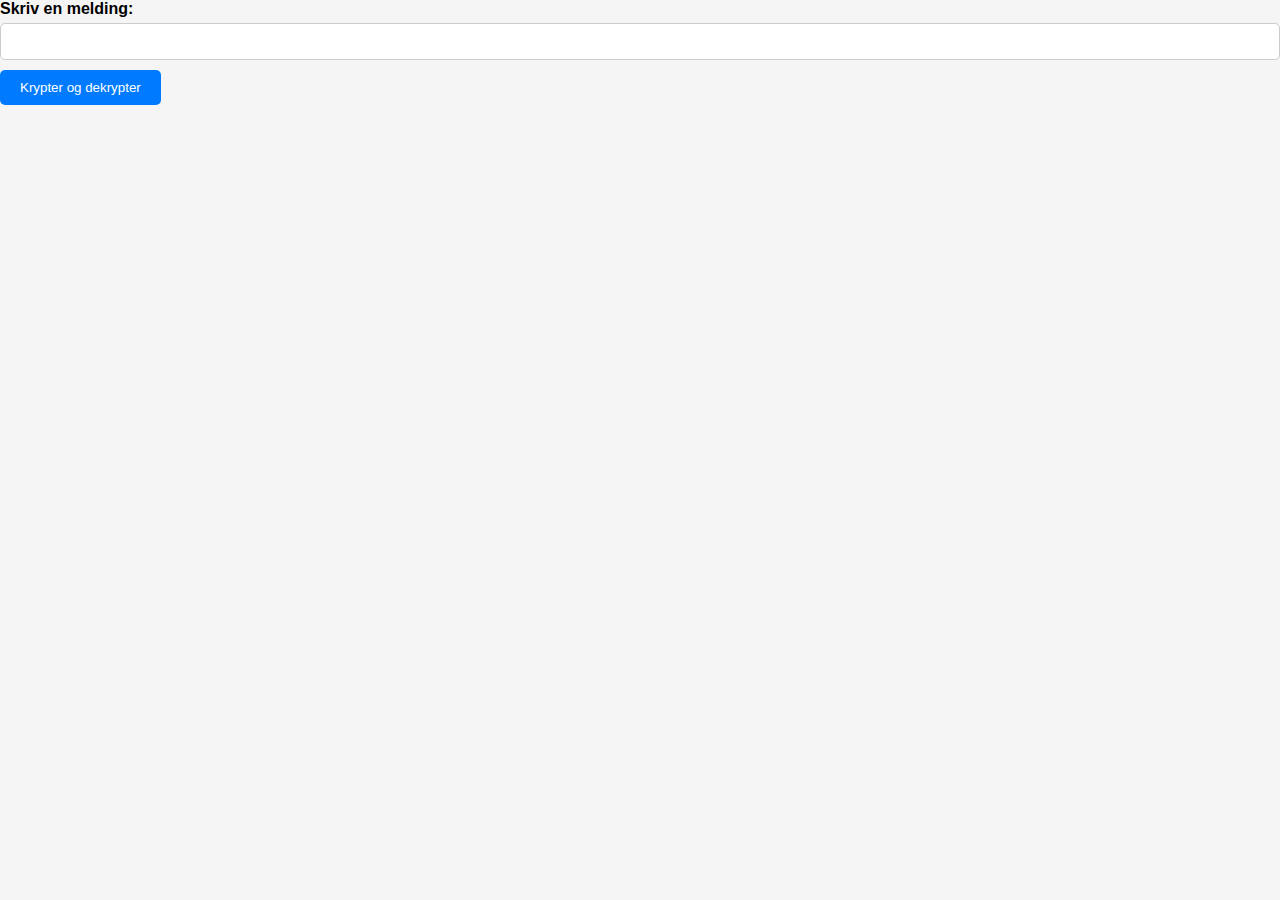
<file: index.html>
<!DOCTYPE html>
<html lang="en">
    <head>
        <meta charset="UTF-8">
        <meta name="viewport" content="width=device-width, initial-scale=1.0">
        <title>PHP Form Example</title>
        <link rel="stylesheet" type="text/css" href="style.css">
    </head>
    <body id="body">
        
        <form action="kryptering.php" method="post">
            <label for="inputField">Skriv en melding:</label>
            <input type="text" id="inputField" name="userInput">
            <button type="submit">Krypter og dekrypter</button>
        </form>
    </body>
</html>
</file>
<file: style.css>
body {
    font-family: Arial, sans-serif;
    background-color: #f5f5f5;
    margin: 0;
    padding: 0;
}

.kryptering-form {
    width: 50%;
    margin: 50px auto;
    padding: 20px;
    background-color: #fff;
    border-radius: 10px;
    box-shadow: 0 0 10px rgba(0, 0, 0, 0.1);
}

label {
    font-weight: bold;
    display: block;
    margin-bottom: 5px;
}

input[type="text"] {
    width: calc(100% - 22px); /* Adjusted width to accommodate for padding */
    padding: 10px;
    margin-bottom: 10px;
    border: 1px solid #ccc;
    border-radius: 5px;
    transition: border-color 0.3s ease-in-out;
}

input[type="text"]:focus {
    border-color: #007bff;
    outline: none;
}

button[type="submit"] {
    background-color: #007bff;
    color: white;
    padding: 10px 20px;
    border: none;
    border-radius: 5px;
    cursor: pointer;
    transition: background-color 0.3s ease-in-out;
}

button[type="submit"]:hover {
    background-color: #0056b3;
}

.output {
    padding: 20px;
    border: 1px solid #ccc;
    border-radius: 5px;
    background-color: #f9f9f9;
    
}

.resultat {
    padding: 10px; /* Justerer paddingen etter behov */
    border: 1px solid #ccc;
    border-radius: 5px;
    background-color: #f9f9f9;
    margin-top: 10px; /* Økt toppmargin for å legge til mer mellomrom */
    margin-bottom: 10px; /* Legger til bunnmargin for å legge til mer mellomrom */
}


.modal-body p {
    margin-bottom: 10px;
}

 /* CSS for modal*/

 /* The Modal (background) */
.modal {
    display: none; /* Hidden by default */
    position: fixed; /* Stay in place */
    z-index: 1; /* Sit on top */
    left: 0;
    top: 0;
    width: 100%; /* Full width */
    height: 100%; /* Full height */
    overflow: auto; /* Enable scroll if needed */
    background-color: rgb(0,0,0); /* Fallback color */
    background-color: rgba(0,0,0,0.4); /* Black w/ opacity */
}
  
/* Modal Content/Box */
.modal-content {
background-color: #fefefe;
margin: 15% auto; /* 15% from the top and centered */
padding: 20px;
border: 1px solid #888;
width: 80%; /* Could be more or less, depending on screen size */
}

/* The Close Button */
.close {
color: #aaa;
float: right;
font-size: 28px;
font-weight: bold;
}

.close:hover,  .close:focus {
color: black;
text-decoration: none;
cursor: pointer;
}

/* Modal Header */
.modal-header {
padding: 2px 16px;
background-color: #5cb85c;
color: white;
}

/* Modal Body */
.modal-body {padding: 2px 16px;}

/* Modal Footer */
.modal-footer {
padding: 2px 16px;
background-color: #5cb85c;
color: white;
}

/* Modal Content */
.modal-content {
position: relative;
background-color: #fefefe;
margin: auto;
padding: 0;
border: 1px solid #888;
width: 80%;
box-shadow: 0 4px 8px 0 rgba(0,0,0,0.2),0 6px 20px 0 rgba(0,0,0,0.19);
animation-name: animatetop;
animation-duration: 0.4s
}

/* Add Animation */
@keyframes animatetop {
from {top: -300px; opacity: 0}
to {top: 0; opacity: 1}
}
</file>
